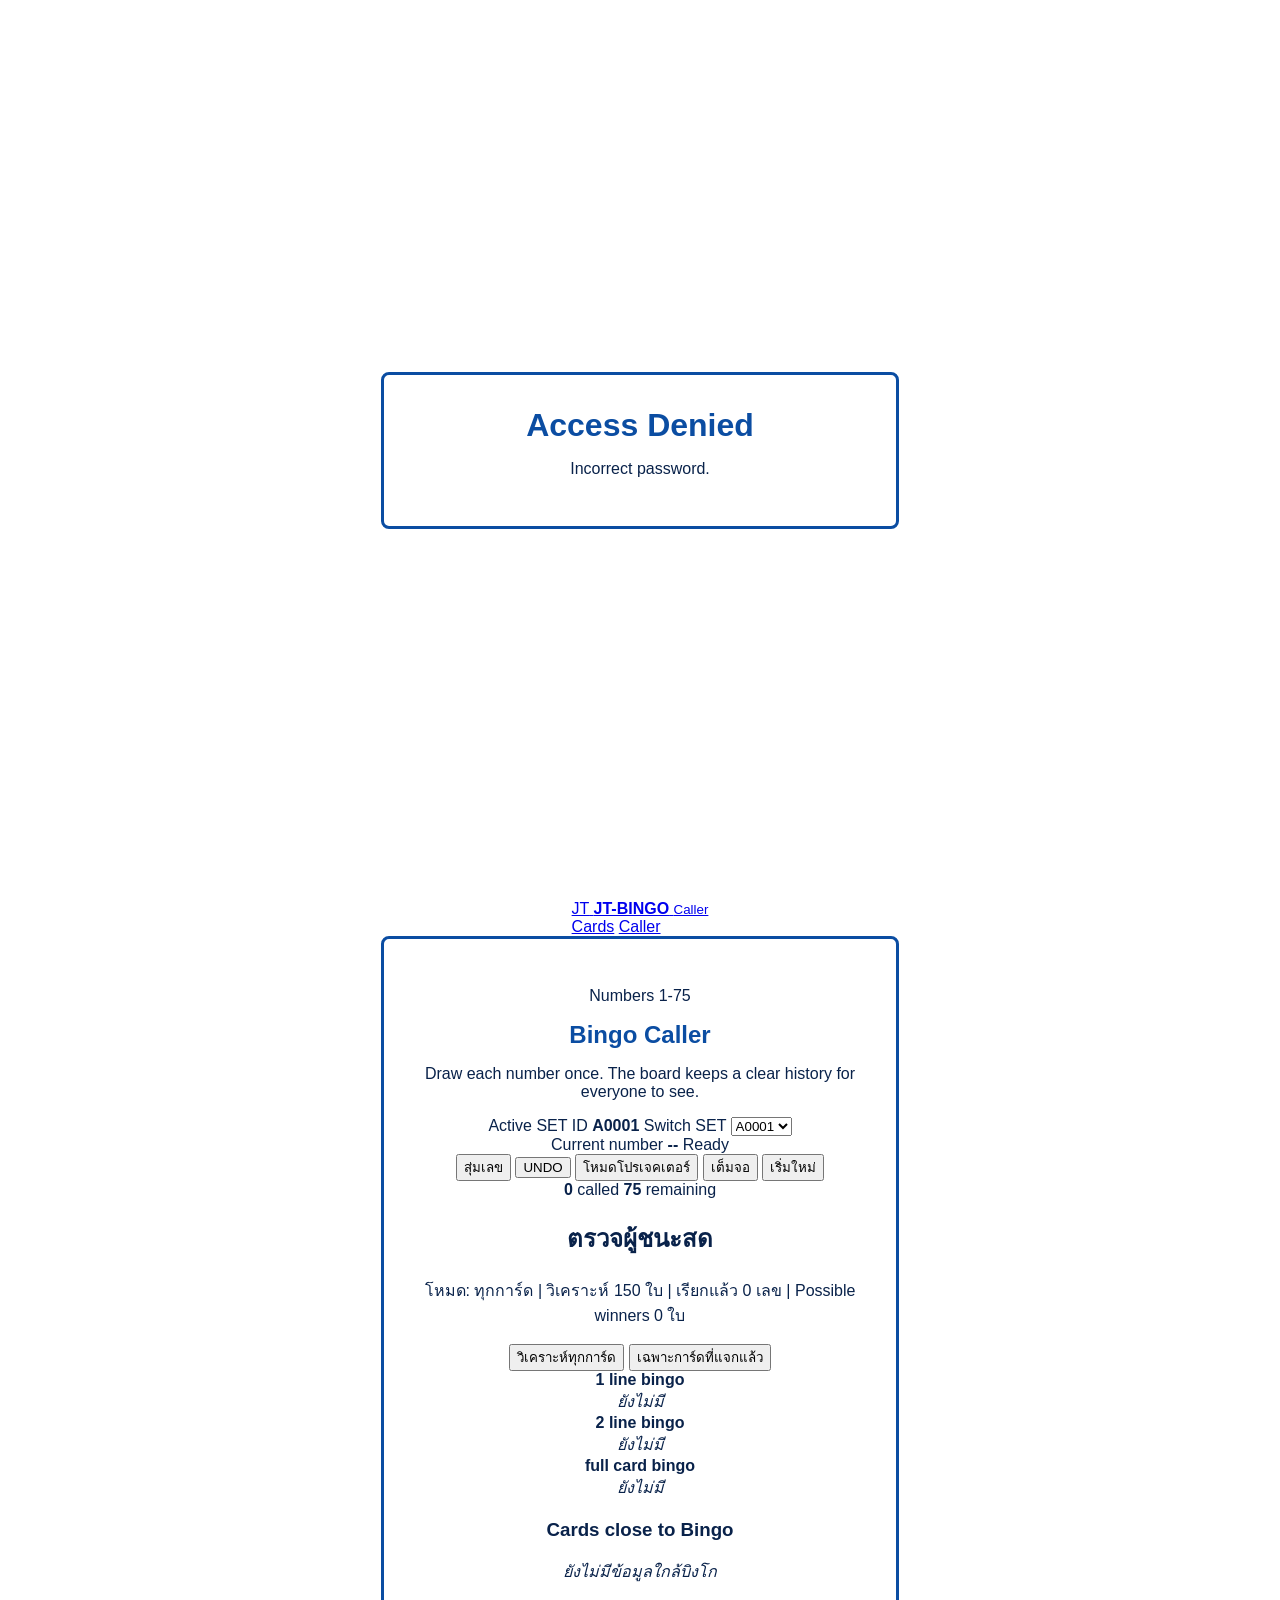
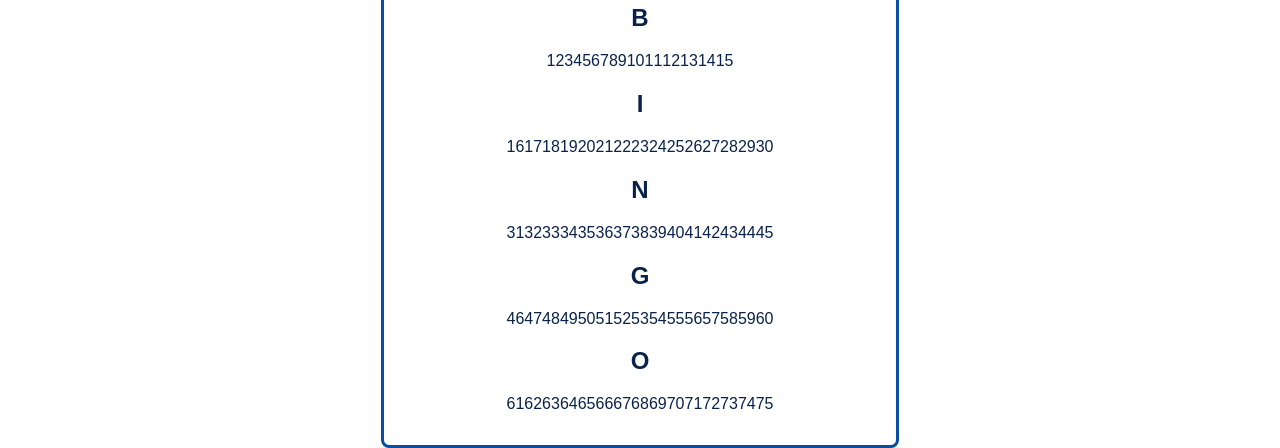
<file: caller.html>
<!DOCTYPE html>
<html lang="en">
<head>
  <meta charset="UTF-8">
  <meta name="viewport" content="width=device-width, initial-scale=1.0">
  <meta name="theme-color" content="#0b4da2">
  <title>JT-BINGO Caller</title>
  <script src="auth.js?v=16"></script>
  <link rel="manifest" href="manifest.webmanifest">
  <link rel="icon" href="icon.svg" type="image/svg+xml">
  <link rel="stylesheet" href="styles.css?v=15">
</head>
<body>
  <header class="app-header no-print">
    <a class="brand" href="index.html" aria-label="JT-BINGO home">
      <span class="brand-mark">JT</span>
      <span>
        <strong>JT-BINGO</strong>
        <small>Caller</small>
      </span>
    </a>
    <nav class="top-nav" aria-label="Main pages">
      <a href="index.html">Cards</a>
      <a href="caller.html" aria-current="page">Caller</a>
    </nav>
  </header>

  <main class="caller-shell">
    <section class="caller-stage">
      <div class="caller-info">
        <p class="eyebrow">Numbers 1-75</p>
        <h1>Bingo Caller</h1>
        <p class="intro">Draw each number once. The board keeps a clear history for everyone to see.</p>
      </div>

      <div class="caller-set-badge">
        <span>Active SET ID</span>
        <strong id="callerSetIdLabel">-</strong>
        <label class="caller-set-select-label">
          <span>Switch SET</span>
          <select id="callerSetSelect" aria-label="Switch active SET ID"></select>
        </label>
      </div>

      <div class="current-call" aria-live="polite">
        <span class="current-label">Current number</span>
        <strong id="currentNumber">--</strong>
        <span id="currentLetter">Ready</span>
      </div>

      <div class="caller-controls">
        <button class="primary-button" id="drawNumberBtn" type="button">สุ่มเลข</button>
        <button class="secondary-button" id="undoDrawBtn" type="button">UNDO</button>
        <button class="secondary-button" id="projectorModeBtn" type="button" aria-pressed="false">โหมดโปรเจคเตอร์</button>
        <button class="secondary-button" id="fullscreenBtn" type="button">เต็มจอ</button>
        <button class="ghost-button" id="resetCallerBtn" type="button">เริ่มใหม่</button>
      </div>

      <div class="draw-stats" aria-label="Draw status">
        <span><strong id="drawnCount">0</strong> called</span>
        <span><strong id="remainingCount">75</strong> remaining</span>
      </div>

      <div class="live-winner-panel" aria-live="polite">
        <div>
          <h2>ตรวจผู้ชนะสด</h2>
          <p id="liveWinnerSummary">ติดตามเฉพาะการ์ดที่แจกแล้ว</p>
        </div>
        <div class="analysis-mode-toggle" role="group" aria-label="โหมดวิเคราะห์ผู้ชนะ">
          <button class="analysis-mode-button active" id="analyzeAllCardsBtn" type="button" data-mode="all" aria-pressed="true">วิเคราะห์ทุกการ์ด</button>
          <button class="analysis-mode-button" id="analyzeDistributedCardsBtn" type="button" data-mode="distributed" aria-pressed="false">เฉพาะการ์ดที่แจกแล้ว</button>
        </div>
        <div class="live-winner-groups" id="liveWinnerGroups"></div>
        <div class="close-winner-panel">
          <h3>Cards close to Bingo</h3>
          <div class="close-winner-list" id="closeWinnerList"></div>
        </div>
      </div>
    </section>

    <section class="caller-board" aria-label="Called numbers">
      <div class="letter-row" data-letter="B">
        <h2>B</h2>
        <div class="number-strip" id="stripB"></div>
      </div>
      <div class="letter-row" data-letter="I">
        <h2>I</h2>
        <div class="number-strip" id="stripI"></div>
      </div>
      <div class="letter-row" data-letter="N">
        <h2>N</h2>
        <div class="number-strip" id="stripN"></div>
      </div>
      <div class="letter-row" data-letter="G">
        <h2>G</h2>
        <div class="number-strip" id="stripG"></div>
      </div>
      <div class="letter-row" data-letter="O">
        <h2>O</h2>
        <div class="number-strip" id="stripO"></div>
      </div>
    </section>
  </main>

  <script src="script.js?v=18"></script>
</body>
</html>
</file>
<file: styles.css>
:root {
  --blue-950: #09224a;
  --blue-800: #0b4da2;
  --blue-650: #1477d4;
  --blue-100: #ddecff;
  --yellow-500: #ffd22e;
  --yellow-200: #fff1a8;
  --white: #ffffff;
  --ink: #132033;
  --muted: #62718a;
  --line: #cbd8ea;
  --shadow: 0 18px 50px rgba(9, 34, 74, 0.14);
}

* {
  box-sizing: border-box;
}

html {
  min-height: 100%;
  background: var(--white);
}

body {
  min-height: 100%;
  margin: 0;
  color: var(--ink);
  font-family: Arial, Helvetica, sans-serif;
  background:
    linear-gradient(135deg, rgba(255, 210, 46, 0.22), transparent 32rem),
    linear-gradient(180deg, #f8fbff, #ffffff 36rem);
}

body:has(.caller-shell) {
  overflow: hidden;
}

a {
  color: inherit;
  text-decoration: none;
}

button,
select {
  font: inherit;
}

button {
  border: 0;
  cursor: pointer;
}

.app-header {
  position: sticky;
  top: 0;
  z-index: 10;
  display: flex;
  align-items: center;
  justify-content: space-between;
  gap: 1rem;
  padding: 1rem clamp(1rem, 4vw, 3rem);
  background: rgba(255, 255, 255, 0.92);
  border-bottom: 1px solid rgba(203, 216, 234, 0.8);
  backdrop-filter: blur(14px);
}

.brand {
  display: inline-flex;
  align-items: center;
  gap: 0.75rem;
}

.brand-mark {
  display: grid;
  width: 3rem;
  height: 3rem;
  place-items: center;
  color: var(--blue-950);
  font-weight: 900;
  background: var(--yellow-500);
  border: 0.25rem solid var(--blue-800);
  border-radius: 0.5rem;
}

.brand strong,
.brand small {
  display: block;
}

.brand strong {
  color: var(--blue-950);
  font-size: 1.15rem;
}

.brand small {
  color: var(--muted);
  font-size: 0.82rem;
}

.top-nav {
  display: flex;
  gap: 0.5rem;
  padding: 0.25rem;
  background: var(--blue-100);
  border-radius: 0.5rem;
}

.top-nav a {
  min-width: 5.25rem;
  padding: 0.65rem 0.95rem;
  color: var(--blue-950);
  font-weight: 800;
  text-align: center;
  border-radius: 0.35rem;
}

.top-nav a[aria-current="page"] {
  background: var(--blue-800);
  color: var(--white);
}

.shell,
.caller-shell {
  width: min(1180px, calc(100% - 2rem));
  margin: 0 auto;
  padding: 2rem 0 4rem;
}

.hero-panel,
.caller-stage {
  display: grid;
  grid-template-columns: 1fr auto;
  align-items: center;
  gap: 1.5rem;
  padding: clamp(1.25rem, 4vw, 2.5rem);
  background: var(--blue-950);
  color: var(--white);
  border-radius: 0.5rem;
  box-shadow: var(--shadow);
}

.eyebrow {
  margin: 0 0 0.65rem;
  color: var(--yellow-500);
  font-size: 0.84rem;
  font-weight: 900;
  letter-spacing: 0;
  text-transform: uppercase;
}

h1,
h2,
p {
  margin-top: 0;
}

h1 {
  max-width: 13ch;
  margin-bottom: 0.75rem;
  font-size: clamp(2.1rem, 5vw, 4.4rem);
  line-height: 1.02;
  letter-spacing: 0;
}

.intro {
  max-width: 54rem;
  margin-bottom: 0;
  color: #e9f2ff;
  font-size: clamp(1rem, 2vw, 1.2rem);
  line-height: 1.5;
}

.hero-actions,
.caller-controls {
  display: flex;
  flex-wrap: wrap;
  gap: 0.75rem;
  justify-content: flex-end;
}

.primary-button,
.secondary-button,
.ghost-button {
  min-height: 3.25rem;
  padding: 0.8rem 1rem;
  font-weight: 900;
  border-radius: 0.45rem;
}

.primary-button {
  background: var(--yellow-500);
  color: var(--blue-950);
}

.secondary-button {
  background: var(--white);
  color: var(--blue-950);
}

.ghost-button {
  color: var(--white);
  background: rgba(255, 255, 255, 0.14);
  border: 1px solid rgba(255, 255, 255, 0.35);
}

.ghost-light-button {
  min-height: 3.25rem;
  padding: 0.8rem 1rem;
  color: var(--blue-950);
  font-weight: 900;
  background: #eef5ff;
  border: 1px solid var(--line);
  border-radius: 0.45rem;
}

.toolbar {
  display: grid;
  grid-template-columns: repeat(3, minmax(0, 1fr));
  gap: 1rem;
  margin: 1.5rem 0;
}

.set-panel {
  display: grid;
  grid-template-columns: minmax(0, 1fr) minmax(16rem, 1.4fr) auto;
  gap: 1rem;
  align-items: end;
  margin: 0 0 1.5rem;
  padding: 1rem;
  background: var(--white);
  border: 1px solid var(--line);
  border-radius: 0.5rem;
  box-shadow: 0 8px 26px rgba(9, 34, 74, 0.08);
}

.set-panel div,
.set-panel label,
.caller-set-badge {
  display: grid;
  gap: 0.35rem;
  color: var(--muted);
  font-weight: 800;
}

.set-panel strong,
.caller-set-badge strong {
  overflow-wrap: anywhere;
  color: var(--blue-800);
  font-size: 1.05rem;
}

.set-panel select {
  width: 100%;
  min-height: 2.75rem;
  padding: 0 0.75rem;
  color: var(--blue-950);
  font-weight: 900;
  background: #f8fbff;
  border: 1px solid var(--line);
  border-radius: 0.35rem;
}

.status-block,
.search-box {
  min-height: 5.75rem;
  padding: 1rem;
  background: var(--white);
  border: 1px solid var(--line);
  border-radius: 0.5rem;
  box-shadow: 0 8px 26px rgba(9, 34, 74, 0.08);
}

.status-block {
  display: flex;
  flex-direction: column;
  justify-content: center;
  gap: 0.2rem;
  color: var(--muted);
  font-weight: 700;
}

.status-number {
  color: var(--blue-800);
  font-size: 2rem;
  font-weight: 900;
  line-height: 1;
}

.search-box {
  display: grid;
  gap: 0.45rem;
  color: var(--muted);
  font-weight: 800;
}

.search-box select {
  width: 100%;
  min-height: 2.6rem;
  padding: 0 0.75rem;
  color: var(--blue-950);
  font-weight: 900;
  background: #f8fbff;
  border: 1px solid var(--line);
  border-radius: 0.35rem;
}

.preview-section {
  display: grid;
  grid-template-columns: 16rem minmax(0, 1fr);
  gap: 1.5rem;
  align-items: start;
  margin-bottom: 2rem;
}

.section-heading h2 {
  margin-bottom: 0.3rem;
  color: var(--blue-950);
  font-size: 1.5rem;
}

.section-heading p {
  color: var(--muted);
  line-height: 1.45;
}

.preview-card {
  width: min(100%, 38rem);
}

.tracker-section {
  display: grid;
  grid-template-columns: 16rem minmax(0, 1fr);
  gap: 1.5rem;
  align-items: start;
  margin: 0 0 2rem;
}

.winner-history-section {
  display: grid;
  grid-template-columns: 16rem minmax(0, 1fr);
  gap: 1.5rem;
  align-items: start;
  margin: 0 0 2rem;
}

.winner-history-panel {
  display: grid;
  gap: 1rem;
  padding: 1rem;
  background: var(--white);
  border: 1px solid var(--line);
  border-radius: 0.5rem;
  box-shadow: 0 8px 26px rgba(9, 34, 74, 0.08);
}

.winner-history-list {
  display: grid;
  gap: 0.75rem;
}

.winner-history-item,
.winner-history-empty {
  display: grid;
  gap: 0.25rem;
  padding: 0.85rem;
  color: var(--blue-950);
  background: #f8fbff;
  border: 1px solid var(--line);
  border-left: 0.45rem solid var(--yellow-500);
  border-radius: 0.4rem;
}

.winner-history-item strong {
  font-size: 1.05rem;
}

.winner-history-item span,
.winner-history-item small,
.winner-history-empty {
  color: var(--muted);
  font-weight: 800;
}

.tracker-panel {
  display: grid;
  gap: 1rem;
  min-width: 0;
}

.tracker-summary {
  display: grid;
  grid-template-columns: repeat(3, minmax(0, 1fr));
  gap: 1rem;
}

.tracker-tools {
  display: grid;
  grid-template-columns: minmax(0, 1fr) auto;
  gap: 1rem;
  align-items: end;
  padding: 1rem;
  background: var(--white);
  border: 1px solid var(--line);
  border-radius: 0.5rem;
  box-shadow: 0 8px 26px rgba(9, 34, 74, 0.08);
}

.tracker-search {
  display: grid;
  gap: 0.4rem;
  color: var(--muted);
  font-weight: 800;
}

.tracker-search input,
.tracker-name-input {
  width: 100%;
  min-height: 2.75rem;
  padding: 0 0.75rem;
  color: var(--blue-950);
  font-weight: 800;
  background: #f8fbff;
  border: 1px solid var(--line);
  border-radius: 0.35rem;
}

.tracker-actions {
  display: flex;
  flex-wrap: wrap;
  gap: 0.65rem;
  justify-content: flex-end;
}

.tracker-table-wrap {
  max-height: 34rem;
  overflow: auto;
  background: var(--white);
  border: 1px solid var(--line);
  border-radius: 0.5rem;
  box-shadow: 0 8px 26px rgba(9, 34, 74, 0.08);
}

.tracker-table {
  width: 100%;
  min-width: 42rem;
  border-collapse: collapse;
}

.tracker-table th,
.tracker-table td {
  padding: 0.7rem;
  text-align: left;
  border-bottom: 1px solid var(--line);
}

.tracker-table th {
  position: sticky;
  top: 0;
  z-index: 1;
  color: var(--white);
  font-size: 0.9rem;
  background: var(--blue-800);
}

.tracker-table tr:last-child td {
  border-bottom: 0;
}

.tracker-check {
  display: inline-flex;
  align-items: center;
  gap: 0.5rem;
  min-height: 2.75rem;
  color: var(--blue-950);
  font-weight: 900;
}

.tracker-check input {
  width: 1.35rem;
  height: 1.35rem;
  accent-color: var(--yellow-500);
}

.cards-container {
  display: grid;
  grid-template-columns: repeat(auto-fit, minmax(19rem, 1fr));
  gap: 1rem;
}

.bingo-card {
  position: relative;
  display: flex;
  flex-direction: column;
  min-height: 28rem;
  overflow: hidden;
  background: var(--white);
  border: 0.16rem solid var(--blue-800);
  border-radius: 0.5rem;
  box-shadow: 0 10px 30px rgba(9, 34, 74, 0.12);
}

.bingo-card.has-bingo {
  box-shadow: 0 12px 36px rgba(255, 210, 46, 0.42);
}

.card-title {
  display: grid;
  gap: 0.15rem;
  padding: 0.75rem 0.6rem;
  color: var(--blue-950);
  font-weight: 900;
  text-align: center;
  background: var(--yellow-500);
  border-bottom: 0.16rem solid var(--blue-800);
}

.card-title-main {
  font-size: clamp(1rem, 2vw, 1.35rem);
  line-height: 1.05;
}

.card-meta {
  color: var(--blue-950);
  font-size: clamp(0.72rem, 1.5vw, 0.95rem);
  line-height: 1.1;
}

.win-banner {
  position: absolute;
  top: 0.45rem;
  right: 0.45rem;
  z-index: 2;
  transform: scale(0.82);
  padding: 0.35rem 0.6rem;
  color: var(--blue-950);
  font-size: 0.9rem;
  font-weight: 900;
  line-height: 1;
  background: var(--white);
  border: 0.12rem solid var(--blue-800);
  border-radius: 0.35rem;
  opacity: 0;
  pointer-events: none;
  transition: opacity 180ms ease, transform 180ms ease;
}

.bingo-card.has-bingo .win-banner {
  transform: scale(1);
  opacity: 1;
}

.bingo-grid {
  display: grid;
  grid-template-columns: repeat(5, 1fr);
  grid-template-rows: repeat(6, 1fr);
  flex: 1;
  min-height: 0;
}

.bingo-cell {
  display: grid;
  min-height: 4rem;
  place-items: center;
  color: var(--blue-950);
  font-size: clamp(1.75rem, 6vw, 3.2rem);
  font-weight: 900;
  line-height: 1;
  background: var(--white);
  border-right: 0.1rem solid var(--blue-800);
  border-bottom: 0.1rem solid var(--blue-800);
  transition: background-color 180ms ease, color 180ms ease, transform 180ms ease, box-shadow 180ms ease;
  user-select: none;
  -webkit-tap-highlight-color: transparent;
}

.bingo-cell:nth-child(5n) {
  border-right: 0;
}

.bingo-cell:nth-last-child(-n + 5) {
  border-bottom: 0;
}

.bingo-head {
  color: var(--white);
  font-size: clamp(1.8rem, 6vw, 3.5rem);
  background: var(--blue-800);
}

.playable-cell {
  cursor: pointer;
  touch-action: manipulation;
}

.playable-cell:hover,
.playable-cell:focus-visible {
  position: relative;
  z-index: 1;
  outline: 0.22rem solid var(--blue-650);
  outline-offset: -0.22rem;
}

.bingo-cell.marked {
  color: var(--blue-950);
  background: var(--yellow-500);
  animation: mark-pop 180ms ease-out;
  box-shadow: inset 0 0 0 0.22rem rgba(9, 34, 74, 0.16);
}

.bingo-cell.winning-cell {
  position: relative;
  z-index: 1;
  background: var(--yellow-500);
  box-shadow:
    inset 0 0 0 0.28rem var(--blue-800),
    0 0 0.9rem rgba(255, 210, 46, 0.75);
}

.bingo-card.has-bingo .winning-cell {
  animation: winning-pulse 900ms ease-in-out infinite;
}

.free-cell {
  color: var(--blue-950);
  font-size: clamp(1.05rem, 4vw, 1.75rem);
  background: var(--yellow-500);
  cursor: default;
}

@keyframes mark-pop {
  0% {
    transform: scale(0.94);
  }

  70% {
    transform: scale(1.04);
  }

  100% {
    transform: scale(1);
  }
}

.winner-popup {
  position: fixed;
  inset: 0;
  z-index: 40;
  display: grid;
  place-items: center;
  padding: 1rem;
  background: rgba(9, 34, 74, 0.62);
  opacity: 0;
  pointer-events: none;
  transition: opacity 180ms ease;
}

.winner-popup.show {
  opacity: 1;
  pointer-events: auto;
}

.winner-dialog {
  position: relative;
  width: min(100%, 28rem);
  overflow: hidden;
  padding: 2rem;
  color: var(--blue-950);
  text-align: center;
  background: var(--white);
  border: 0.32rem solid var(--yellow-500);
  border-radius: 0.5rem;
  box-shadow: 0 22px 70px rgba(0, 0, 0, 0.28);
  transform: translateY(1rem) scale(0.96);
  transition: transform 220ms ease;
}

.winner-popup.show .winner-dialog {
  transform: translateY(0) scale(1);
}

.winner-dialog h2 {
  margin-bottom: 0.65rem;
  color: var(--blue-800);
  font-size: clamp(2rem, 8vw, 3.2rem);
  line-height: 1;
}

.winner-dialog p:not(.eyebrow) {
  margin-bottom: 1.25rem;
  color: var(--ink);
  font-size: 1.15rem;
  font-weight: 900;
}

.winner-details {
  display: grid;
  gap: 0.45rem;
  margin: 0 0 1.25rem;
  padding: 0.9rem;
  color: var(--blue-950);
  background: #f8fbff;
  border: 1px solid var(--line);
  border-radius: 0.4rem;
}

.winner-details span,
.winner-details strong {
  font-weight: 900;
}

.winner-spark {
  position: absolute;
  width: 5.5rem;
  height: 5.5rem;
  background: var(--yellow-500);
  border-radius: 50%;
  opacity: 0.22;
  animation: spark-float 1500ms ease-in-out infinite;
}

.confetti-layer {
  position: fixed;
  inset: 0;
  z-index: 60;
  overflow: hidden;
  pointer-events: none;
}

.confetti-piece {
  position: absolute;
  top: -1rem;
  width: 0.72rem;
  height: 1.1rem;
  border-radius: 0.12rem;
  box-shadow: 0 0 0.2rem rgba(9, 34, 74, 0.18);
  animation: confetti-drop 2100ms cubic-bezier(0.18, 0.72, 0.34, 0.98) forwards;
}

.spark-one {
  top: -2rem;
  left: -1rem;
}

.spark-two {
  right: -2rem;
  bottom: 1.5rem;
  animation-delay: 180ms;
}

.spark-three {
  right: 28%;
  bottom: -3.5rem;
  background: var(--blue-650);
  animation-delay: 360ms;
}

@keyframes winning-pulse {
  0%,
  100% {
    transform: scale(1);
  }

  50% {
    transform: scale(1.05);
  }
}

@keyframes spark-float {
  0%,
  100% {
    transform: translateY(0) scale(1);
  }

  50% {
    transform: translateY(-0.65rem) scale(1.12);
  }
}

@keyframes confetti-drop {
  0% {
    transform: translate3d(0, -2rem, 0) rotate(0deg);
    opacity: 1;
  }

  100% {
    transform: translate3d(var(--x-drift), 110vh, 0) rotate(var(--spin));
    opacity: 0.1;
  }
}

.caller-shell {
  display: grid;
  grid-template-columns: clamp(18rem, 23vw, 24rem) minmax(0, 1fr);
  gap: 0.8rem;
  align-items: start;
  width: calc(100vw - 1.2rem);
  max-width: none;
  height: calc(100vh - 4.7rem);
  overflow: hidden;
  padding: 0.6rem 0;
}

.caller-stage {
  position: sticky;
  top: 5rem;
  grid-template-columns: 1fr;
  gap: 0.5rem;
  max-height: 100%;
  overflow: hidden;
  padding: 0.85rem;
}

.caller-stage h1 {
  margin-bottom: 0.35rem;
  max-width: none;
  font-size: clamp(1.7rem, 3.5vw, 3rem);
}

.current-call {
  display: grid;
  gap: 0.35rem;
  place-items: center;
  min-height: clamp(8.5rem, 22vh, 13rem);
  padding: 0.55rem;
  color: var(--blue-950);
  background: var(--white);
  border: 0.5rem solid var(--yellow-500);
  border-radius: 0.5rem;
}

.caller-set-badge {
  padding: 0.75rem;
  color: #e9f2ff;
  background: rgba(255, 255, 255, 0.12);
  border: 1px solid rgba(255, 255, 255, 0.22);
  border-radius: 0.45rem;
}

.caller-set-badge strong {
  color: var(--yellow-500);
}

.caller-set-select-label {
  display: grid;
  gap: 0.25rem;
}

.caller-set-select-label select {
  width: 100%;
  min-height: 2.35rem;
  padding: 0 0.55rem;
  color: var(--blue-950);
  font-weight: 900;
  background: var(--white);
  border: 1px solid rgba(255, 255, 255, 0.45);
  border-radius: 0.35rem;
}

.current-label {
  color: var(--muted);
  font-size: 1rem;
  font-weight: 900;
  text-transform: uppercase;
}

.current-call strong {
  font-size: clamp(3.8rem, 10vw, 7rem);
  line-height: 0.9;
}

.current-call span:last-child {
  color: var(--blue-800);
  font-size: 1.65rem;
  font-weight: 900;
}

.draw-stats {
  display: flex;
  justify-content: space-between;
  gap: 1rem;
  color: #e9f2ff;
  font-weight: 800;
}

.draw-stats strong {
  color: var(--yellow-500);
  font-size: 1.35rem;
}

.live-winner-panel {
  display: grid;
  gap: 0.4rem;
  padding: 0.55rem;
  color: var(--blue-950);
  background: var(--white);
  border: 0.18rem solid var(--yellow-500);
  border-radius: 0.5rem;
}

.live-winner-panel h2 {
  margin-bottom: 0.25rem;
  color: var(--blue-950);
  font-size: 1.15rem;
}

.live-winner-panel p {
  margin-bottom: 0;
  color: var(--muted);
  font-size: 0.92rem;
  font-weight: 800;
  line-height: 1.35;
}

.analysis-mode-toggle {
  display: grid;
  grid-template-columns: repeat(2, minmax(0, 1fr));
  gap: 0.4rem;
  padding: 0.25rem;
  background: #eef5ff;
  border: 1px solid var(--line);
  border-radius: 0.45rem;
}

.analysis-mode-button {
  min-height: 2.2rem;
  padding: 0.45rem 0.65rem;
  color: var(--blue-950);
  font-size: 0.86rem;
  font-weight: 900;
  background: transparent;
  border-radius: 0.32rem;
}

.analysis-mode-button.active {
  color: var(--blue-950);
  background: var(--yellow-500);
  box-shadow: 0 0 0 1px rgba(9, 34, 74, 0.2);
}

.live-winner-groups {
  display: grid;
  gap: 0.35rem;
}

.live-winner-group {
  display: grid;
  gap: 0.25rem;
  padding: 0.45rem;
  background: #f8fbff;
  border: 1px solid var(--line);
  border-radius: 0.4rem;
}

.live-winner-group strong {
  color: var(--blue-800);
  font-size: 0.95rem;
}

.live-winner-cards {
  display: flex;
  flex-wrap: wrap;
  gap: 0.35rem;
}

.live-winner-cards span,
.live-winner-cards em {
  padding: 0.35rem 0.5rem;
  color: var(--blue-950);
  font-size: 0.85rem;
  font-style: normal;
  font-weight: 900;
  background: var(--yellow-500);
  border-radius: 0.3rem;
}

.live-winner-cards em {
  color: var(--muted);
  background: #eef5ff;
}

.close-winner-panel {
  display: grid;
  gap: 0.55rem;
}

.close-winner-panel h3 {
  margin: 0;
  color: var(--blue-950);
  font-size: 1rem;
}

.close-winner-list {
  display: grid;
  gap: 0.3rem;
  max-height: clamp(3.2rem, 11vh, 6rem);
  overflow: auto;
}

.close-winner-list > em {
  padding: 0.65rem;
  color: var(--muted);
  font-style: normal;
  font-weight: 800;
  background: #eef5ff;
  border-radius: 0.35rem;
}

.close-winner-item {
  display: grid;
  gap: 0.2rem;
  padding: 0.6rem;
  background: #f8fbff;
  border: 1px solid var(--line);
  border-left: 0.35rem solid var(--yellow-500);
  border-radius: 0.35rem;
}

.close-winner-item strong {
  color: var(--blue-950);
  font-size: 0.92rem;
}

.close-winner-item span,
.close-winner-item small {
  color: var(--muted);
  font-size: 0.82rem;
  font-weight: 800;
}

.caller-board {
  display: grid;
  gap: 0.45rem;
  height: 100%;
  overflow: hidden;
}

.letter-row {
  display: grid;
  grid-template-columns: clamp(3.2rem, 4.4vw, 4.8rem) minmax(0, 1fr);
  overflow: hidden;
  background: var(--white);
  border: 1px solid var(--line);
  border-radius: 0.5rem;
  box-shadow: 0 8px 26px rgba(9, 34, 74, 0.08);
}

.letter-row h2 {
  display: grid;
  place-items: center;
  min-height: 0;
  margin: 0;
  color: var(--white);
  font-size: 2.4rem;
  background: var(--blue-800);
}

.number-strip {
  display: grid;
  grid-template-columns: repeat(15, minmax(2.6rem, 1fr));
  gap: clamp(0.16rem, 0.35vw, 0.32rem);
  padding: clamp(0.3rem, 0.6vw, 0.55rem);
}

.caller-number {
  display: grid;
  min-height: 0;
  place-items: center;
  color: var(--blue-950);
  font-size: clamp(1rem, 1.55vw, 1.6rem);
  font-weight: 900;
  background: #f3f7ff;
  border: 1px solid var(--line);
  border-radius: 0.35rem;
}

.caller-number.called {
  color: var(--blue-950);
  background: var(--yellow-500);
  border-color: var(--blue-800);
}

.caller-number.latest {
  outline: 0.25rem solid var(--blue-650);
  outline-offset: 0.1rem;
}

:fullscreen body,
body:fullscreen {
  background: var(--blue-950);
}

body.fullscreen-active .app-header {
  display: none;
}

body.fullscreen-active .caller-shell {
  width: calc(100vw - 0.8rem);
  grid-template-columns: clamp(18rem, 22vw, 25rem) minmax(0, 1fr);
  height: calc(100vh - 0.8rem);
  padding: 0.4rem 0;
}

body.projector-mode {
  background: #000;
}

body.projector-mode .app-header {
  background: #000;
  border-bottom-color: #ffd22e;
}

body.projector-mode .brand strong,
body.projector-mode .top-nav a {
  color: var(--white);
}

body.projector-mode .brand small {
  color: var(--yellow-200);
}

body.projector-mode .top-nav {
  background: #132033;
}

body.projector-mode .top-nav a[aria-current="page"] {
  background: var(--yellow-500);
  color: #000;
}

body.projector-mode .caller-shell {
  width: calc(100vw - 0.8rem);
  grid-template-columns: clamp(18rem, 24vw, 28rem) minmax(0, 1fr);
  gap: 0.7rem;
  height: calc(100vh - 4.6rem);
  padding-top: 0.45rem;
}

body.projector-mode .caller-stage {
  top: 5rem;
  min-height: 0;
  background: #000;
  border: 0.24rem solid var(--yellow-500);
  box-shadow: 0 0 0 0.25rem #000, 0 0 2rem rgba(255, 210, 46, 0.45);
}

body.projector-mode .caller-info .intro {
  color: var(--white);
}

body.projector-mode .current-call {
  min-height: clamp(10rem, 28vh, 18rem);
  color: #000;
  background: var(--yellow-500);
  border-color: var(--white);
}

body.projector-mode .current-label {
  color: #000;
  font-size: clamp(1.2rem, 2vw, 2rem);
}

body.projector-mode .current-call strong {
  font-size: clamp(6rem, 13vw, 12rem);
}

body.projector-mode .current-call span:last-child {
  color: #000;
  font-size: clamp(2rem, 5vw, 4rem);
}

body.projector-mode .draw-stats {
  color: var(--white);
  font-size: 1.2rem;
}

body.projector-mode .draw-stats strong {
  color: var(--yellow-500);
  font-size: 2rem;
}

body.projector-mode .live-winner-panel {
  color: var(--white);
  background: #101010;
  border-color: var(--yellow-500);
}

body.projector-mode .live-winner-panel h2,
body.projector-mode .live-winner-group strong {
  color: var(--yellow-500);
}

body.projector-mode .live-winner-panel p {
  color: var(--white);
}

body.projector-mode .live-winner-group {
  background: #000;
  border-color: #555;
}

body.projector-mode .analysis-mode-toggle {
  background: #000;
  border-color: #555;
}

body.projector-mode .analysis-mode-button {
  color: var(--white);
}

body.projector-mode .analysis-mode-button.active {
  color: #000;
  background: var(--yellow-500);
}

body.projector-mode .live-winner-cards span {
  color: #000;
  background: var(--yellow-500);
}

body.projector-mode .live-winner-cards em {
  color: var(--white);
  background: #1f1f1f;
}

body.projector-mode .close-winner-panel h3,
body.projector-mode .close-winner-item strong {
  color: var(--yellow-500);
}

body.projector-mode .close-winner-item,
body.projector-mode .close-winner-list > em {
  background: #000;
  border-color: #555;
}

body.projector-mode .close-winner-item span,
body.projector-mode .close-winner-item small {
  color: var(--white);
}

body.projector-mode .caller-board {
  gap: 0.5rem;
}

body.projector-mode .letter-row {
  background: #000;
  border: 0.15rem solid var(--yellow-500);
  box-shadow: none;
}

body.projector-mode .letter-row h2 {
  color: #000;
  background: var(--yellow-500);
}

body.projector-mode .caller-number {
  min-height: 0;
  color: var(--white);
  font-size: clamp(1.2rem, 1.8vw, 2rem);
  background: #101010;
  border-color: #555;
}

body.projector-mode .caller-number.called {
  color: #000;
  background: var(--yellow-500);
  border-color: var(--white);
}

body.projector-mode .caller-number.latest {
  outline: 0.35rem solid var(--white);
}

@media (max-width: 900px) {
  .hero-panel,
  .toolbar,
  .set-panel,
  .preview-section,
  .winner-history-section,
  .tracker-section,
  .caller-shell {
    grid-template-columns: 1fr;
  }

  .hero-actions,
  .caller-controls {
    justify-content: stretch;
  }

  .hero-actions button,
  .caller-controls button {
    flex: 1 1 12rem;
  }

  .caller-stage {
    position: static;
    max-height: none;
    overflow: visible;
  }

  .caller-shell {
    height: auto;
    overflow: visible;
    padding: 2rem 0 4rem;
  }

  .caller-board {
    height: auto;
    overflow: visible;
  }

  body:has(.caller-shell) {
    overflow: auto;
  }

  .number-strip {
    grid-template-columns: repeat(5, minmax(2.6rem, 1fr));
  }

  body.projector-mode .caller-shell {
    grid-template-columns: 1fr;
  }

  body.projector-mode .caller-stage {
    position: static;
    min-height: auto;
  }

  body.projector-mode .current-call {
    min-height: 20rem;
  }

  .tracker-summary,
  .tracker-tools,
  .analysis-mode-toggle {
    grid-template-columns: 1fr;
  }

  .tracker-actions {
    justify-content: stretch;
  }

  .tracker-actions button {
    flex: 1 1 11rem;
  }
}

@media (min-width: 901px) and (max-height: 820px) {
  .caller-info .intro,
  .live-winner-panel h2,
  .close-winner-panel {
    display: none;
  }

  .caller-stage {
    gap: 0.42rem;
    padding: 0.65rem;
  }

  .caller-stage h1 {
    font-size: 1.75rem;
    margin-bottom: 0.15rem;
  }

  .caller-set-badge {
    padding: 0.5rem;
  }

  .caller-set-select-label select {
    min-height: 2rem;
  }

  .current-call {
    min-height: 8.2rem;
    border-width: 0.28rem;
  }

  .current-call strong {
    font-size: clamp(3.5rem, 8vw, 5.8rem);
  }

  .caller-controls {
    gap: 0.35rem;
  }

  .caller-controls button {
    min-height: 2.35rem;
    padding: 0.45rem 0.5rem;
    font-size: 0.82rem;
  }

  .draw-stats strong {
    font-size: 1.05rem;
  }

  .live-winner-panel {
    padding: 0.45rem;
  }

  .analysis-mode-button {
    min-height: 1.95rem;
    padding: 0.25rem 0.4rem;
    font-size: 0.72rem;
  }

  .live-winner-group {
    padding: 0.32rem;
  }
}

@media (max-width: 620px) {
  .app-header {
    align-items: stretch;
    flex-direction: column;
  }

  .top-nav {
    width: 100%;
  }

  .top-nav a {
    flex: 1;
  }

  .bingo-card {
    min-height: 25rem;
  }

  .win-banner {
    top: 0.35rem;
    right: 0.35rem;
    font-size: 0.78rem;
  }

  .letter-row {
    grid-template-columns: 3.5rem minmax(0, 1fr);
  }

  .letter-row h2 {
    font-size: 2rem;
  }

  .winner-dialog {
    padding: 1.5rem;
  }

  .winner-history-panel {
    padding: 0.75rem;
  }

  .tracker-table {
    min-width: 34rem;
  }
}

@media (min-width: 621px) and (max-width: 900px) {
  body:has(.caller-shell) {
    overflow: hidden;
  }

  .caller-shell {
    grid-template-columns: minmax(15rem, 20rem) minmax(0, 1fr);
    gap: 0.65rem;
    height: calc(100vh - 5rem);
    overflow: hidden;
    padding: 0.65rem 0;
  }

  .caller-stage {
    position: sticky;
    max-height: 100%;
    overflow: hidden;
  }

  .caller-stage h1,
  .caller-info .intro {
    display: none;
  }

  .current-call {
    min-height: 9rem;
  }

  .current-call strong {
    font-size: clamp(3.5rem, 12vw, 6rem);
  }

  .live-winner-panel {
    padding: 0.55rem;
  }

  .close-winner-list {
    max-height: 4.6rem;
  }

  .caller-board {
    height: 100%;
    overflow: hidden;
  }

  .letter-row h2 {
    min-height: 3.6rem;
  }

  .number-strip {
    grid-template-columns: repeat(15, minmax(1.45rem, 1fr));
    gap: 0.18rem;
    padding: 0.35rem;
  }

  .caller-number {
    min-height: 2.2rem;
    font-size: 0.95rem;
  }
}

@media (min-width: 520px) and (max-width: 620px) {
  body:has(.caller-shell) {
    overflow: hidden;
  }

  .app-header:has(+ .caller-shell),
  body:has(.caller-shell) .app-header {
    flex-direction: row;
    padding: 0.55rem 1rem;
  }

  body:has(.caller-shell) .brand small,
  body:has(.caller-shell) .caller-info,
  body:has(.caller-shell) .caller-set-badge span,
  body:has(.caller-shell) .caller-set-select-label > span,
  body:has(.caller-shell) .live-winner-panel h2,
  body:has(.caller-shell) .close-winner-panel {
    display: none;
  }

  .caller-shell {
    grid-template-columns: minmax(12.5rem, 16rem) minmax(0, 1fr);
    gap: 0.5rem;
    width: min(100% - 0.7rem, 1180px);
    height: calc(100vh - 4.1rem);
    overflow: hidden;
    padding: 0.45rem 0;
  }

  .caller-stage {
    position: sticky;
    gap: 0.45rem;
    max-height: 100%;
    overflow: hidden;
    padding: 0.7rem;
  }

  .current-call {
    min-height: 7.2rem;
    border-width: 0.25rem;
  }

  .current-call strong {
    font-size: clamp(3rem, 10vw, 4.8rem);
  }

  .current-call span:last-child {
    font-size: 1.15rem;
  }

  .caller-controls {
    gap: 0.35rem;
  }

  .caller-controls button {
    min-height: 2.35rem;
    padding: 0.45rem;
    font-size: 0.78rem;
  }

  .draw-stats,
  .live-winner-panel p,
  .live-winner-group strong,
  .live-winner-cards span,
  .live-winner-cards em {
    font-size: 0.72rem;
  }

  .live-winner-panel {
    gap: 0.35rem;
    padding: 0.45rem;
  }

  .analysis-mode-toggle {
    grid-template-columns: 1fr;
  }

  .analysis-mode-button {
    min-height: 1.9rem;
    padding: 0.25rem;
    font-size: 0.68rem;
  }

  .caller-board {
    height: 100%;
    gap: 0.35rem;
    overflow: hidden;
  }

  .letter-row {
    grid-template-columns: 2.6rem minmax(0, 1fr);
  }

  .letter-row h2 {
    min-height: 3rem;
    font-size: 1.55rem;
  }

  .number-strip {
    grid-template-columns: repeat(15, minmax(1.1rem, 1fr));
    gap: 0.12rem;
    padding: 0.25rem;
  }

  .caller-number {
    min-height: 1.8rem;
    font-size: 0.78rem;
    border-radius: 0.2rem;
  }
}

@page {
  size: A4 landscape;
  margin: 4mm;
}

@media print {
  html,
  body {
    width: 297mm;
    background: var(--white);
  }

  .app-header,
  .hero-panel,
  .toolbar,
  .set-panel,
  .preview-section,
  .winner-history-section,
  .tracker-section,
  .no-print {
    display: none !important;
  }

  .shell {
    width: auto;
    padding: 0;
  }

  .print-section {
    display: block;
  }

  .cards-container {
    display: grid;
    grid-template-columns: repeat(2, 140mm);
    gap: 5mm;
    justify-content: center;
    align-items: center;
    width: 100%;
  }

  .bingo-card {
    width: 140mm;
    height: 198mm;
    min-height: 0;
    break-inside: avoid;
    page-break-inside: avoid;
    border-width: 0.45mm;
    border-radius: 0;
    box-shadow: none;
  }

  .bingo-card.has-bingo {
    box-shadow: none;
  }

  .win-banner {
    display: none;
  }

  .winner-popup {
    display: none;
  }

  .confetti-layer {
    display: none;
  }

  .bingo-card:nth-child(2n) {
    break-after: page;
    page-break-after: always;
  }

  .bingo-card:last-child {
    break-after: auto;
    page-break-after: auto;
  }

  .card-title {
    padding: 3mm 2mm;
    border-bottom-width: 0.45mm;
  }

  .card-title-main {
    font-size: 20pt;
  }

  .card-meta {
    font-size: 12pt;
  }

  .bingo-cell {
    min-height: 0;
    font-size: 39pt;
    border-right-width: 0.3mm;
    border-bottom-width: 0.3mm;
    box-shadow: none;
    transition: none;
    animation: none;
  }

  .bingo-cell.marked:not(.free-cell) {
    background: var(--white);
  }

  .bingo-cell.winning-cell {
    background: var(--white);
    box-shadow: none;
  }

  .bingo-head {
    font-size: 44pt;
  }

  .free-cell {
    font-size: 24pt;
  }
}
</file>
